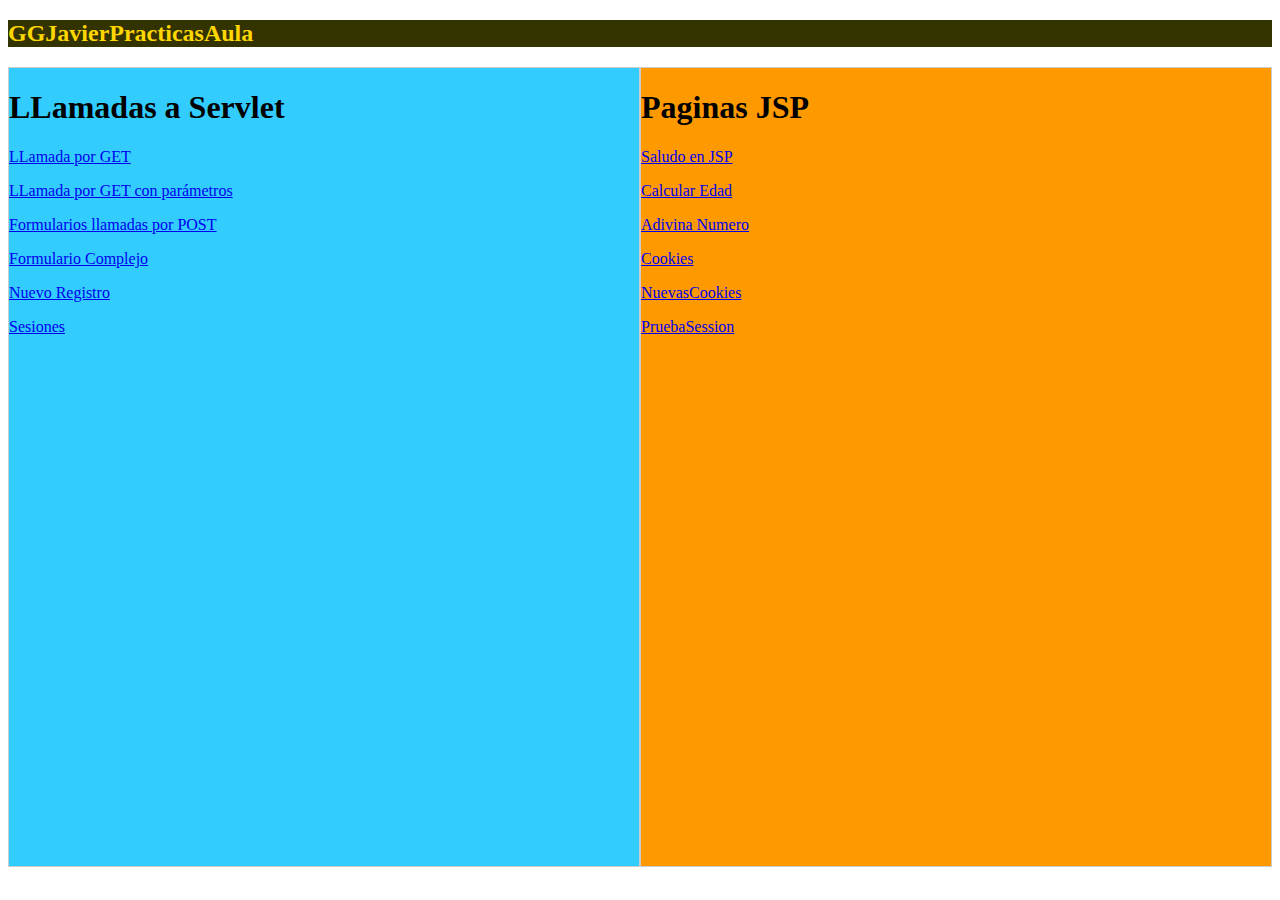
<file: src/main/webapp/index.html>
<!DOCTYPE html>
<html lang="es">
    <head>
        <title>Bienvenida</title>
        <meta http-equiv="Content-Type" content="text/html; charset=UTF-8">
        <link rel="stylesheet" href="CSS/estilo.css"/>
    </head>
    <body>
        <h2>GGJavierPracticasAula</h2>
        <div class="contenedor">
            <div class="div1">  
                <h1>LLamadas a Servlet</h1>
                <p><a href="Bienvenida">LLamada por GET</a></p> 
                <p><a href="Bienvenida?param1=hola&param2=mundo">LLamada por GET con par&aacute;metros</a></p> 
                <p><a href="HTML/formulario.html">Formularios llamadas por POST</a></p>
                <p><a href="HTML/formularioComplejo.html">Formulario Complejo</a></p>
                <p><a href="HTML/nuevoRegistro.html">Nuevo Registro</a></p>
                <p><a href="HTML/sesiones.html">Sesiones</a></p>
            </div>
            <div class="div2">
                <h1>Paginas JSP</h1>
                <p><a href="HTML/saludoJSP.html">Saludo en JSP</a></p>
                <p><a href="HTML/calcularEdad.html">Calcular Edad</a></p>
                <p><a href="JSP/AdivinaNumero.jsp">Adivina Numero</a></p>
                <p><a href="JSP/Cookies.jsp">Cookies</a></p>
                <p><a href="JSP/CuentaCookies.jsp">NuevasCookies</a></p>
                <p><a href="JSP/EjemploSesiones.jsp">PruebaSession</a></p>
            </div>
        </div>
    </body>
</html>
</file>
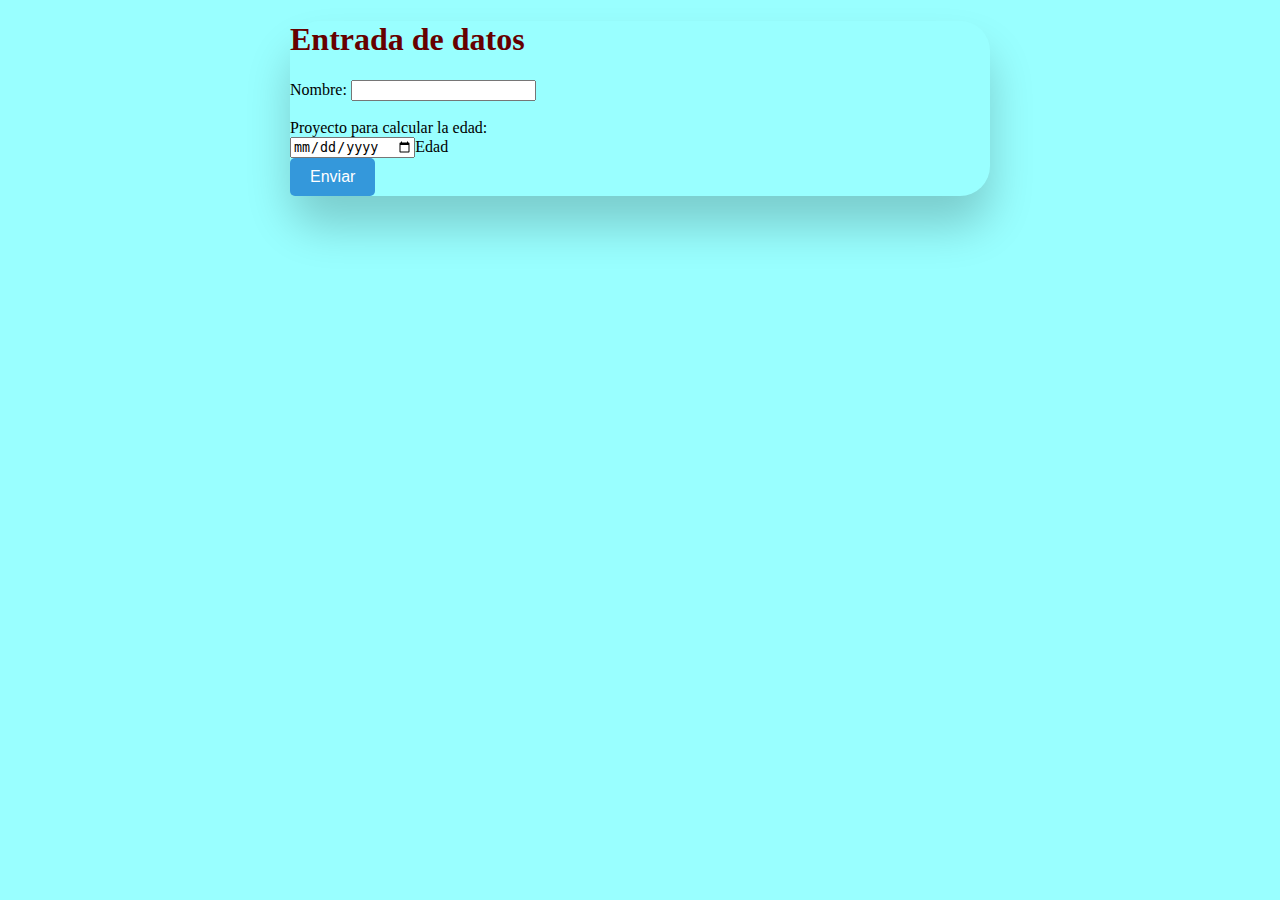
<file: src/main/webapp/HTML/calcularEdad.html>
<!DOCTYPE html>
<html>
    <head>
        <title>Calcular Edad</title>
        <meta charset="UTF-8">
        <meta name="viewport" content="width=device-width, initial-scale=1.0">
        <link rel="stylesheet" type="text/css" href="../CSS/jsp.css">
    </head>
    <body>
        <div>
            <h1>Entrada de datos</h1>
            <form action="../JSP/CalcularEdad.jsp" method="post">
                <label for="nb">Nombre: </label>
                <input type="text" name="nombre" id="nb"><br>
                <br>
                <label>Proyecto para calcular la edad:</label>
                <br>
                <input type="date" name="edad">Edad
                <br>
                <input id="miBoton" type="submit" name="btnEnviar" value="Enviar">
            </form>   

        </div>
    </body>
</html>
</file>
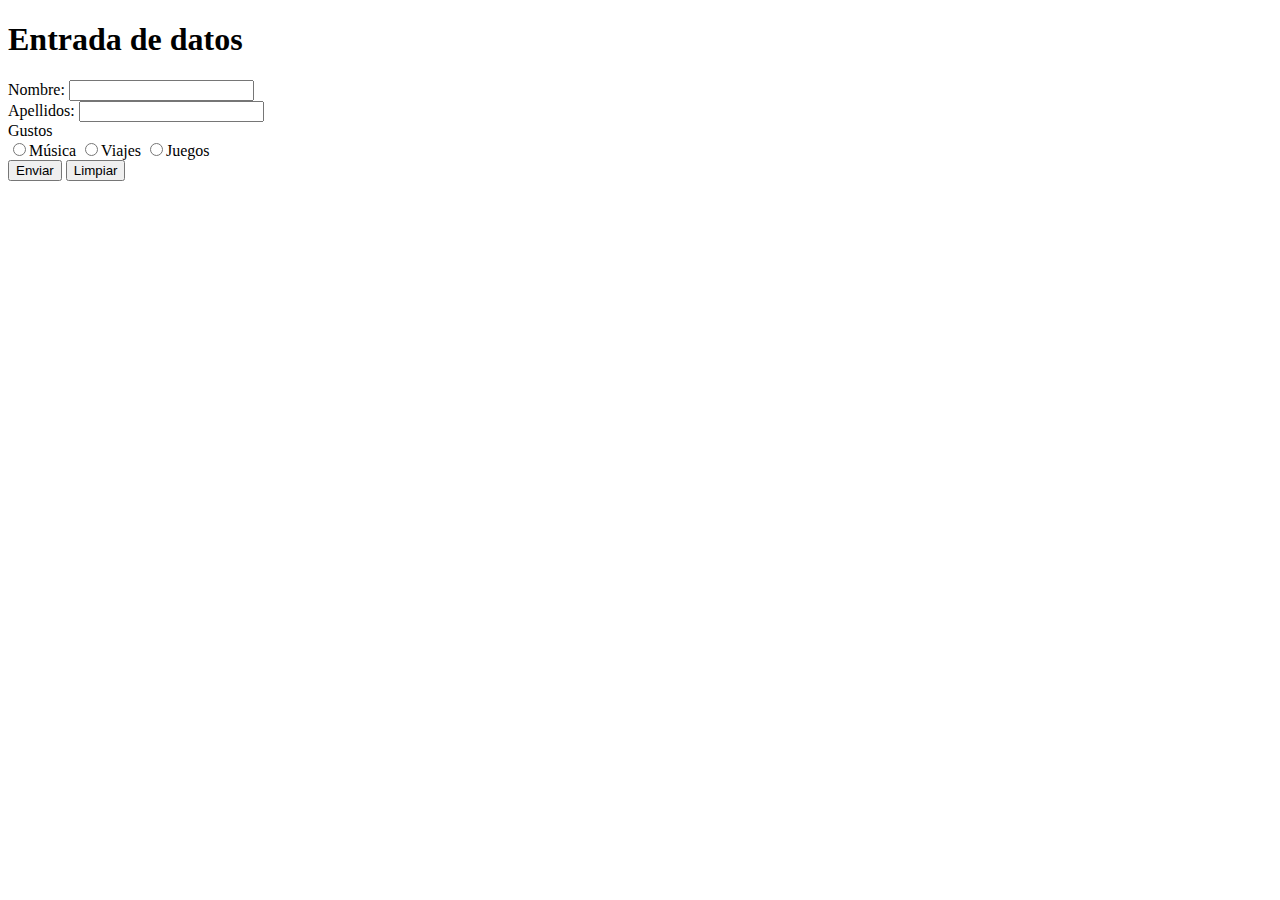
<file: src/main/webapp/HTML/formulario.html>
<!DOCTYPE html>
<html>
    <head>
        <title>Formulario Simple</title>
        <meta charset="UTF-8">
        <meta name="viewport" content="width=device-width, initial-scale=1.0">
    </head>
    <body>
        <div>
            <h1>Entrada de datos</h1>
            <form action="../Formulario" method="post">
                <label for="nb">Nombre: </label>
                <input type="text" name="nombre" id="nb"><br>
                <label for="ap">Apellidos: </label>
                <input type="text" name="apellidos" id="ap">
                <br>
                <label>Gustos</label>
                <br>
                <input type="radio" name="gustos" value="Musica">M&uacute;sica
                <input type="radio" name="gustos" value="Viajes">Viajes
                <input type="radio" name="gustos" value="Juegos">Juegos
                <br>
                <input type="submit" name="btnEnviar" value="Enviar">
                <input type="reset" name="Limpiar" value="Limpiar">
            </form> 
        </div>
    </body>
</html>
</file>
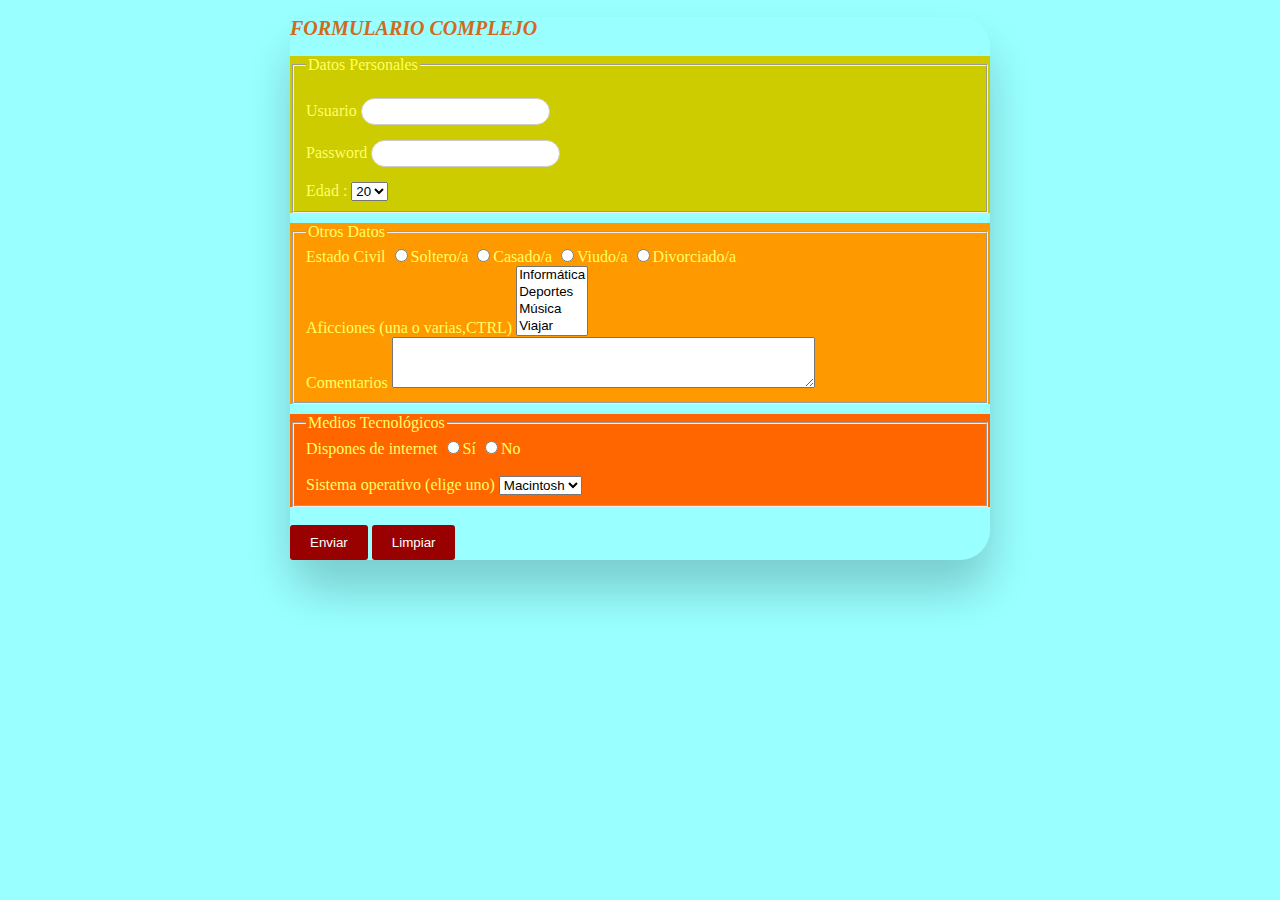
<file: src/main/webapp/HTML/formularioComplejo.html>
<!DOCTYPE html>
<html lang="es">
    <head>
        <title>Formulario Complejo</title>
        <meta charset="UTF-8">
        <meta name="viewport" content="width=device-width, initial-scale=1.0">
        <link rel="stylesheet" type="text/css" href="../CSS/style.css" />
    </head>
    <body>
        <h2>FORMULARIO COMPLEJO</h2>
        <form action="../FormularioComplejo" method="post">
            <div class="apartado1">
                <fieldset>
                    <legend>Datos Personales</legend>              
                    <br>
                    <label>Usuario</label>
                    <input class="usuario" type="text" name="usuario">
                    <br>               
                    <label>Password</label>
                    <input class="password" type="text" name="password">
                    <br>             
                    <label>Edad :</label>
                    <select name="edad">
                        <option>20</option>
                        <option>21</option>
                        <option>22</option>
                        <option>23</option>
                        <option>24</option>
                        <option>25</option>
                        <option>26</option>
                        <option>27</option>
                    </select>
                    <br>
                </fieldset>
            </div>
            <div class = "apartado2">
                <fieldset>
                    <legend>Otros Datos</legend>
                    <label>Estado Civil</label>
                    <input type="radio" name="estado" value="soltero">Soltero/a
                    <input type="radio" name="estado" value="casado">Casado/a
                    <input type="radio" name="estado" value="viudo">Viudo/a
                    <input type="radio" name="estado" value="divorciado">Divorciado/a  
                    <br>
                    <label>Aficciones (una o varias,CTRL)</label>
                    <select name="Aficiones" multiple>
                        <option value="informatica">Inform&aacute;tica</option>
                        <option value="deportes">Deportes</option>
                        <option value="musica">M&uacute;sica</option>
                        <option value="viajar">Viajar</option>
                    </select>
                    <br>
                    <label>Comentarios</label>
                    <textarea id="txtarea" name="comentarios" rows="3" cols="50"></textarea>
                    <br>
                </fieldset> 
            </div>
            <div class="apartado3">
                <fieldset>
                    <legend>Medios Tecnol&oacute;gicos</legend>
                    <label>Dispones de internet</label>
                    <input type="radio" name="internet" value="si">S&iacute;
                    <input type="radio" name="internet" value="no">No
                    <br><br>
                    <label>Sistema operativo (elige uno)</label>
                    <select name="S.O">
                        <option value="macintosh">Macintosh</option>
                        <option value="linux">Linux</option>
                        <option value="windows">Windows</option>
                        <option value="debian">Debian</option>
                    </select>
                    <br>
                    <input type="hidden" name="digito" value="7">
                </fieldset>
            </div>
            <br>
            <input type="submit" name="btnEnviar" value="Enviar">
            <input type="reset" name="Limpiar" value="Limpiar">
        </form>
    </body>
</html>
</file>
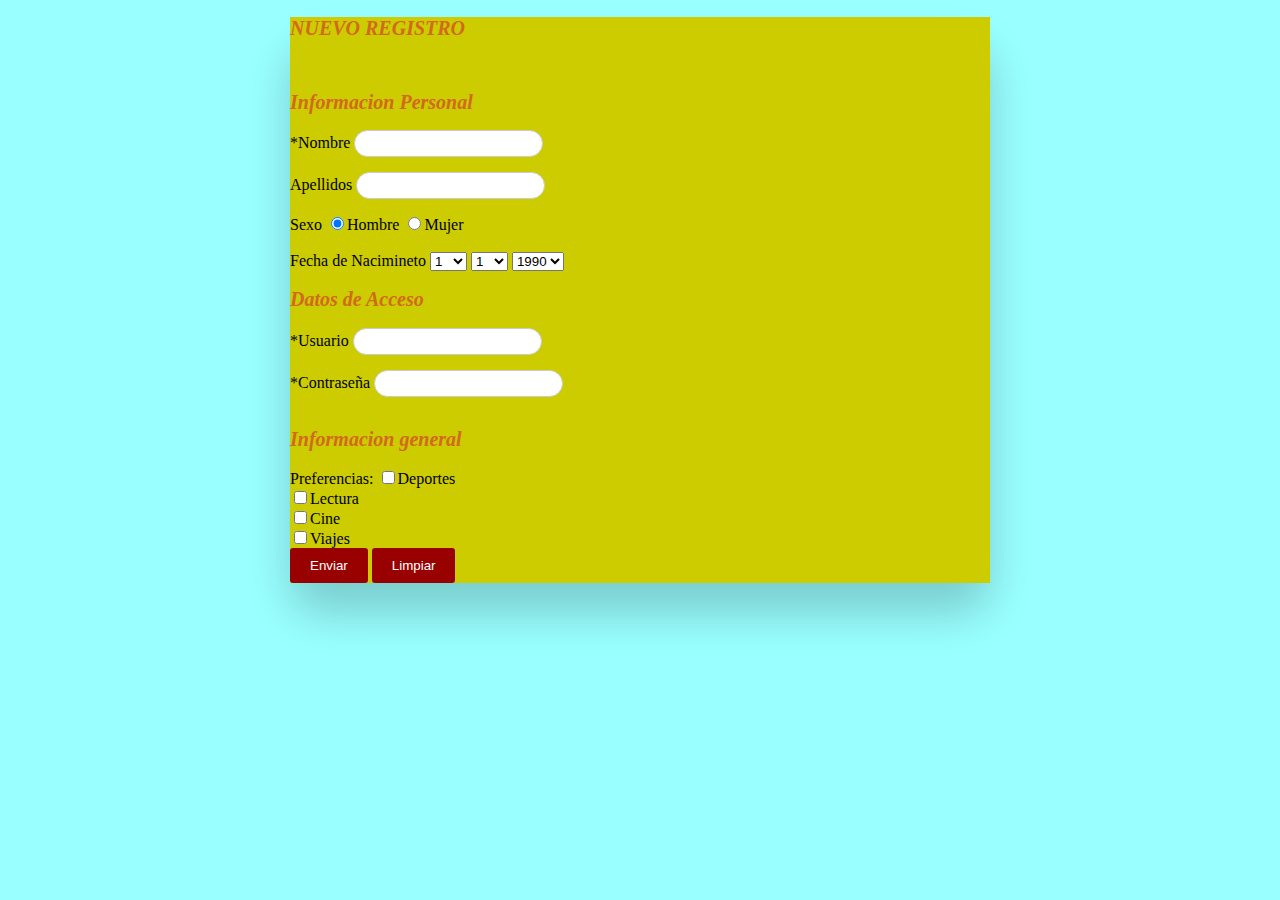
<file: src/main/webapp/HTML/nuevoRegistro.html>
<!DOCTYPE html>
<html lang="es">
    <head>
        <title>Nuevo Registro</title>
        <meta charset="UTF-8">
        <meta name="viewport" content="width=device-width, initial-scale=1.0">
        <link rel="stylesheet" type="text/css" href="../CSS/style.css" />
    </head>
    <body>
        <div class="apartado1">
                <h2>NUEVO REGISTRO</h2>
                <form action="../NuevoRegistro" method="post">             
                    <br>
                    <h2>Informacion Personal</h2>
                    <label>*Nombre</label>
                    <input class="nombre" type="text" name="nombre" maxlength="12">
                    <br>               
                    <label>Apellidos</label>
                    <input class="apellidos" type="text" name="apellidos" maxlength="15">
                    <br>    
                    <label>Sexo</label>
                    <input type="radio" name="sexo" value="hombre" checked>Hombre
                    <input type="radio" name="sexo" value="mujer">Mujer
                    <br><br>
                    <label>Fecha de Nacimineto</label>
                    <select name="dia">
                        <option value="1">1</option>
                        <option value="2">2</option>
                        <option value="3">3</option>
                        <option value="4">4</option>
                        <option value="5">5</option>
                        <option value="6">6</option>
                        <option value="7">7</option>
                        <option value="8">8</option>
                        <option value="9">9</option>
                        <option value="10">10</option>
                        <option>11</option>
                        <option>12</option>
                        <option>13</option>
                        <option>14</option>
                        <option>15</option>
                        <option>16</option>
                        <option>17</option>
                        <option>18</option>
                        <option>19</option>
                        <option>20</option>
                        <option>21</option>
                        <option>22</option>
                        <option>23</option>
                        <option>24</option>
                        <option>25</option>
                        <option>26</option>
                        <option>27</option>
                        <option>28</option>
                        <option>29</option>
                        <option>30</option>
                        <option>31</option>
                    </select>
                    <select name="mes">
                        <option>1</option>
                        <option>2</option>
                        <option>3</option>
                        <option>4</option>
                        <option>5</option>
                        <option>6</option>
                        <option>7</option>
                        <option>8</option>
                        <option>9</option>
                        <option>10</option>
                        <option>11</option>
                        <option>12</option>
                    </select>
                    <select name="anio">
                        <option>1990</option>
                        <option>1991</option>
                        <option>1992</option>
                        <option>1993</option>
                        <option>1994</option>
                        <option>1995</option>
                        <option>1996</option>
                        <option>1997</option>
                        <option>1998</option>
                        <option>1999</option>
                        <option>2000</option>
                        <option>2001</option>
                        <option>2002</option>
                        <option>2003</option>
                        <option>2004</option>
                        <option>2005</option>
                        <option>2006</option>
                        <option>2007</option>
                        <option>2008</option>
                        <option>2009</option>
                        <option>2010</option>
                        <option>2011</option>
                        <option>2012</option>
                        <option>2013</option>               
                    </select>
                    <h2>Datos de Acceso</h2>
                    <label>*Usuario</label>
                    <input class="usuario" type="text" name="usuario">
                    <br>               
                    <label>*Contraseña</label>
                    <input class="password" type="text" name="password">
                    <br> 
                    <h2>Informacion general</h2>
                    <label>Preferencias:</label>
                    <input type="checkbox" name="gustos" value="deportes">Deportes
                    <br>
                    <input type="checkbox" name="gustos" value="lectura">Lectura
                    <br>
                    <input type="checkbox" name="gustos" value="cine">Cine
                    <br>
                    <input type="checkbox" name="gustos" value="viajes">Viajes
                    <br>     
                    <input type="submit" name="btnEnviar" value="Enviar">
                    <input type="reset" name="Limpiar" value="Limpiar">
                </form>
        </div>
    </body>
</html>
</file>
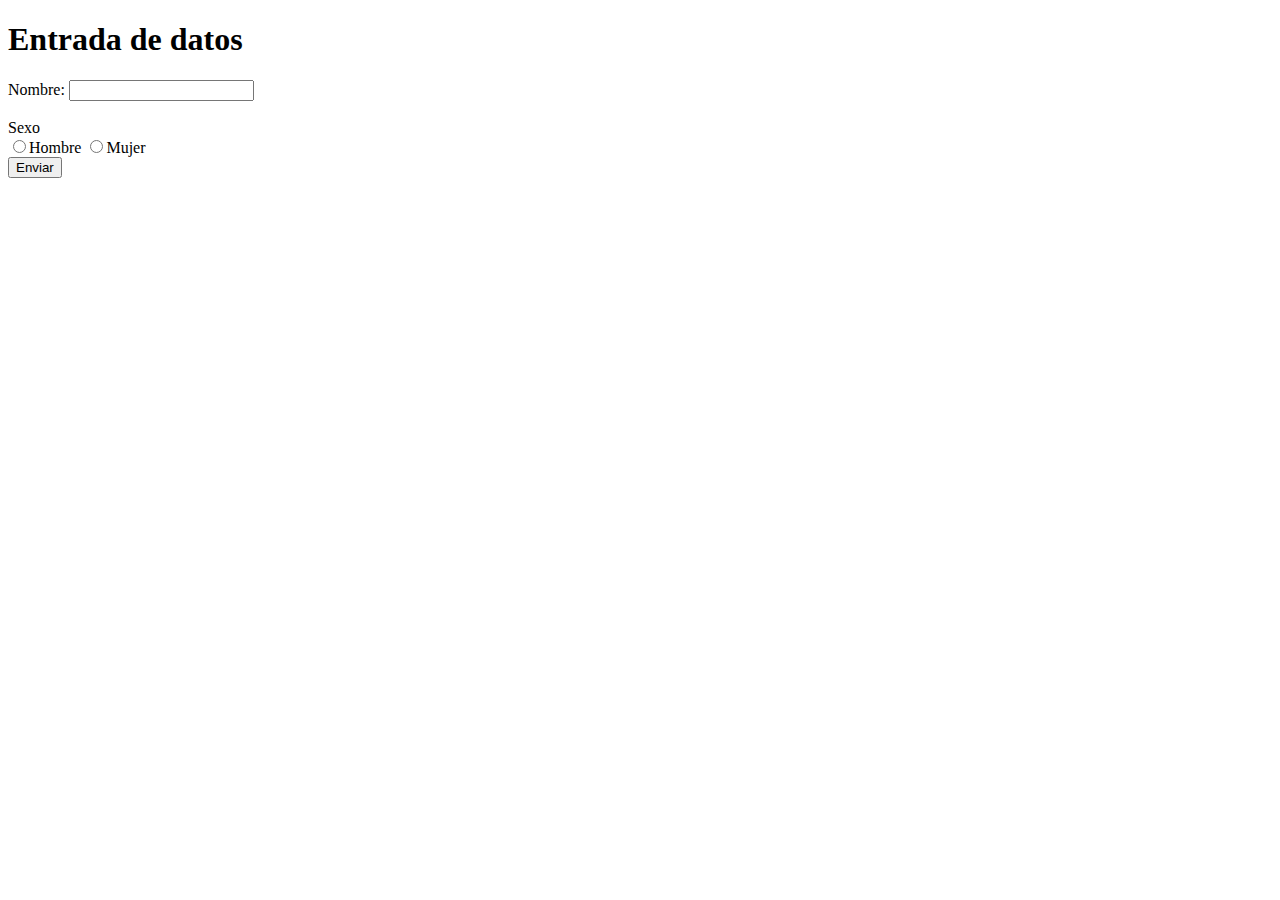
<file: src/main/webapp/HTML/saludoJSP.html>
<!DOCTYPE html>
<html>
    <head>
        <title>TODO supply a title</title>
        <meta charset="UTF-8">
        <meta name="viewport" content="width=device-width, initial-scale=1.0">
    </head>
    <body>
        <div>
           <h1>Entrada de datos</h1>
            <form action="../JSP/Saludo.jsp" method="post">
                <label for="nb">Nombre: </label>
                <input type="text" name="nombre" id="nb"><br>
                <br>
                <label>Sexo</label>
                <br>
                <input type="radio" name="sexo" value="Hombre">Hombre
                <input type="radio" name="sexo" value="Mujer">Mujer
                <br>
                <input type="submit" name="btnEnviar" value="Enviar">
            </form>         
        </div>
    </body>
</html>
</file>
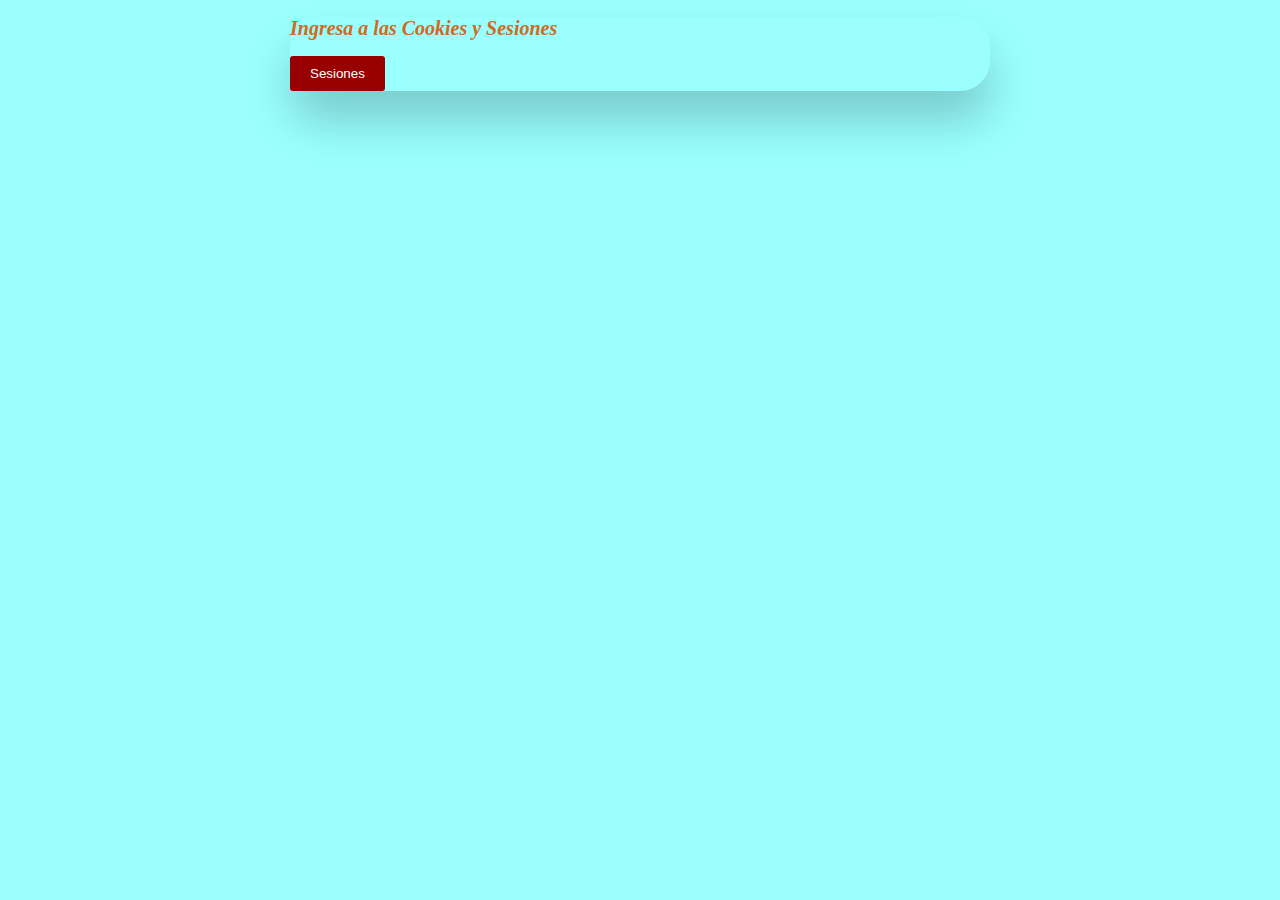
<file: src/main/webapp/HTML/sesiones.html>
<!DOCTYPE html>
<html>
    <head>
        <title>TODO supply a title</title>
        <meta charset="UTF-8">
        <meta name="viewport" content="width=device-width, initial-scale=1.0">
          <link rel="stylesheet" type="text/css" href="../CSS/style.css" />
    </head>
    <body>
        <div>
              <h2>Ingresa a las Cookies y Sesiones</h2>
                <form action="../Sesiones" method="post">      
                    <input type="submit" name="btnEnviar" value="Sesiones">
                </form>
        </div>
    </body>
</html>
</file>
<file: src/main/webapp/CSS/estilo.css>
/*
Click nbfs://nbhost/SystemFileSystem/Templates/Licenses/license-default.txt to change this license
Click nbfs://nbhost/SystemFileSystem/Templates/Other/CascadeStyleSheet.css to edit this template
*/
/* 
    Created on : 2 oct. 2023, 21:08:28
    Author     : javier
*/
h2{
    background-color:#333300;
   color: gold;
}

.contenedor {
    display: flex; /* Utilizamos flexbox para alinear los divs en la misma fila */
}

.div1, .div2 {
    width: 50%; /* Establecemos un ancho del 50% para que ocupen la mitad del contenedor */
    height: 800px; /* Puedes ajustar la altura según tus necesidades */
    border: 1px solid #ccc; /* Añadimos un borde para visualizar los divs */
    box-sizing: border-box; /* El borde se incluye en el ancho y alto total del div */
}

.div1{
    background-color: #33ccff;
}
.div2{
    background-color: #ff9900;
}
</file>
<file: src/main/webapp/CSS/jsp.css>
/*Estilo para toda la pantalla*/
body {
    max-width: 700px;
    margin: 0 auto;
    background-color:#99ffff;
    border-radius: 30px;
    box-shadow: 0 30px 45px rgba(0, 0, 0, 0.2);

}


h1{
    
    color:#660000;
    
}


#miBoton {
    padding: 10px 20px; /* Ajusta el espacio interno del botón según sea necesario */
    background-color: #3498db; /* Cambia el color de fondo */
    color: #fff; /* Cambia el color del texto */
    border: none; /* Elimina el borde */
    border-radius: 5px; /* Añade esquinas redondeadas */
    font-size: 16px; /* Cambia el tamaño del texto */
    cursor: pointer; /* Cambia el cursor al pasar el mouse por encima */
}

#miBoton1 {
    padding: 10px 20px; /* Ajusta el espacio interno del botón según sea necesario */
    background-color: #3498db; /* Cambia el color de fondo */
    color: #fff; /* Cambia el color del texto */
    border: none; /* Elimina el borde */
    border-radius: 5px; /* Añade esquinas redondeadas */
    font-size: 16px; /* Cambia el tamaño del texto */
    cursor: pointer; /* Cambia el cursor al pasar el mouse por encima */
}
</file>
<file: src/main/webapp/CSS/style.css>
/* 
    Created on : 24 sept. 2023, 18:01:37
    Author     : Javier
*/

/*Style para el enunciado*/

h1{
    font-style: oblique;
    color:#666600;
}


h2 {
    font-size: 20px;
    font-style: oblique;
    color:chocolate;
}

/* Estilo para las etiquetas de los campos del formulario */
#label {
    display: block;
    margin-bottom: 8px;
    color: blue; 
}
/*Estilo para toda la pantalla*/
body {
    max-width: 700px;
    margin: 0 auto;
    background-color:#99ffff;
    border-radius: 30px;
    box-shadow: 0 30px 45px rgba(0, 0, 0, 0.2);

}

.apartado1{
    background-color: #cccc00;
}
.apartado2{
    background-color: #ff9900;
}
.apartado3{
    background-color: #ff6600;
}


fieldset {
    color: #ffff66;
    font-size: 16px;
    margin-top: 10px;
}

/* Estilo para los campos de entrada de texto */
input[type="text"],
input[type="password"] {
    padding: 5px;
    margin-bottom: 15px;
    border: 1px solid #ccc;
    border-radius: 15px;
}

input[type="submit"],
input[type="reset"]{
    background-color: #990000;
    color: #fff;
    padding: 10px 20px;
    border: none;
    border-radius: 3px;
    cursor: pointer;
}
/* Estilo para un campo enfocado */
input:focus {
    border-color: #007bff;
    box-shadow: 0 0 5px rgba(0, 123, 255, 0.5);
}

ul, li{
    list-style: none;
}
a {
    color: #990000;
}
</file>
